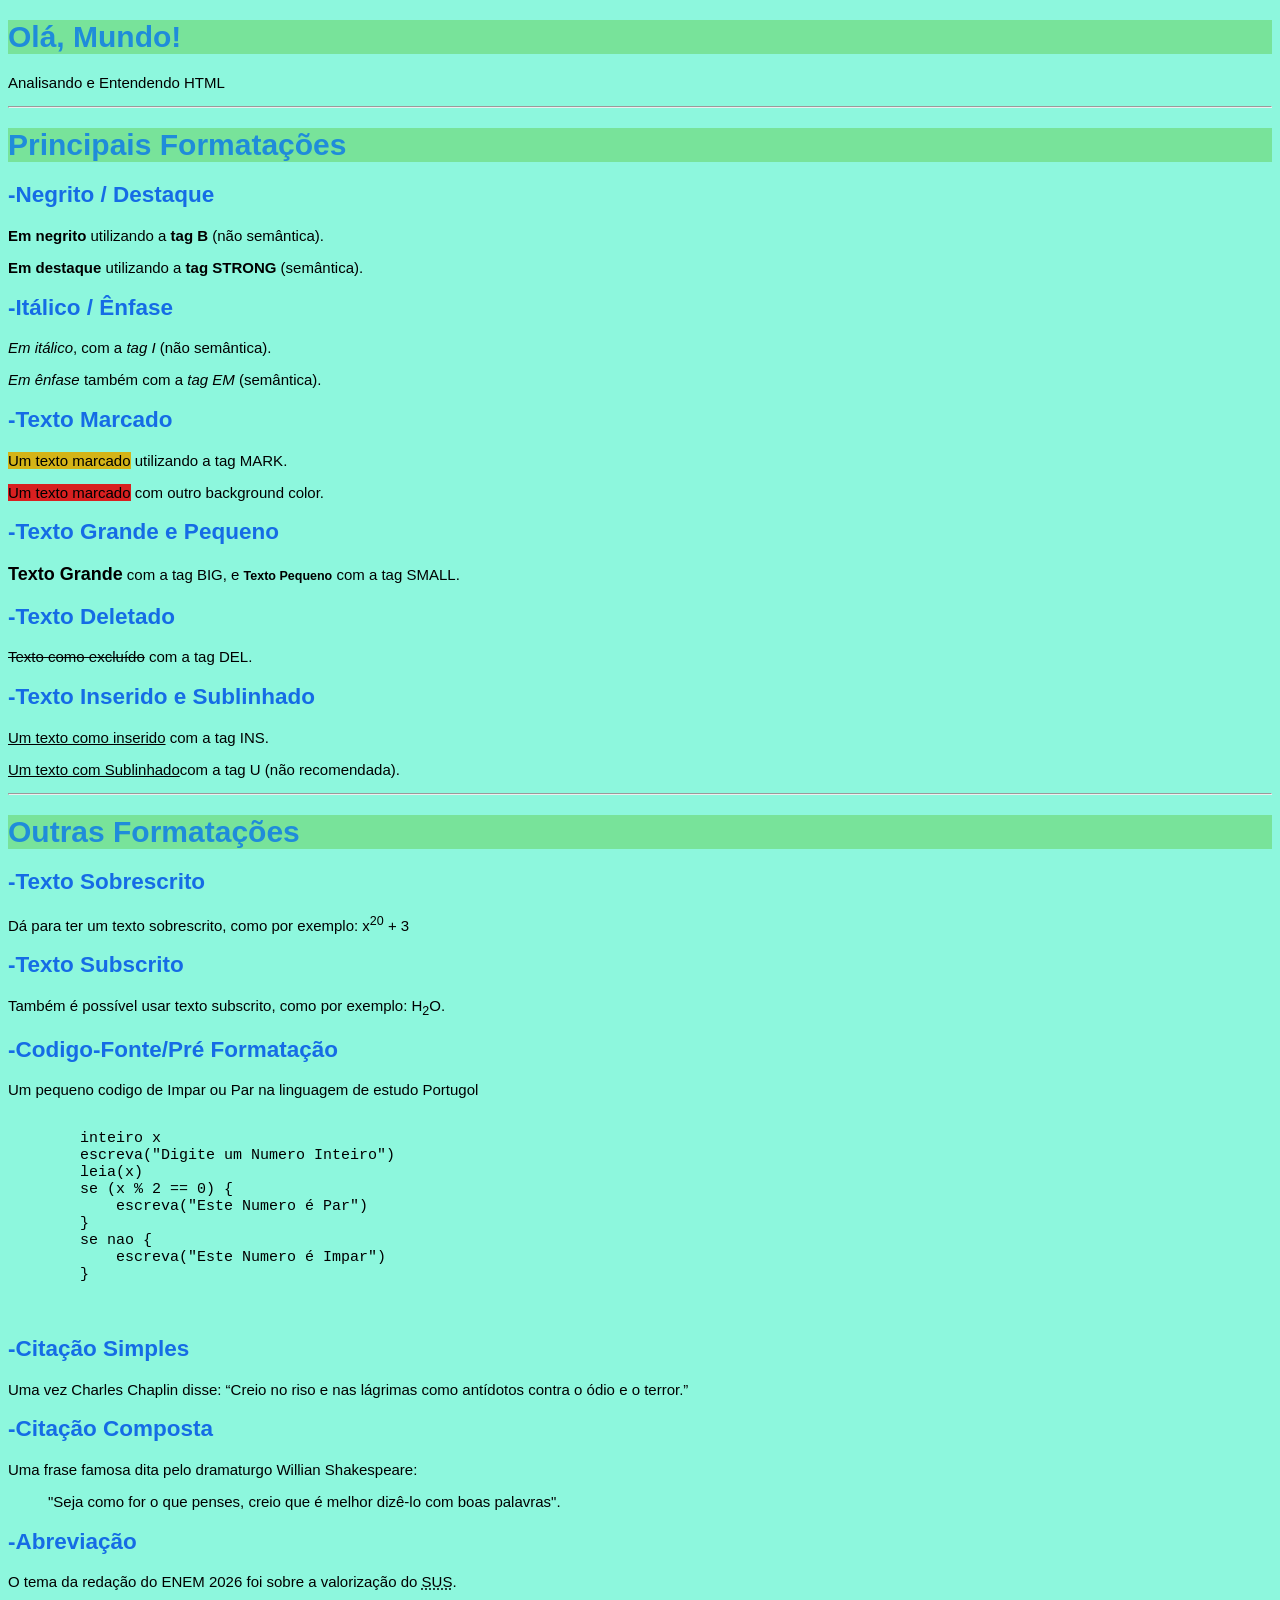
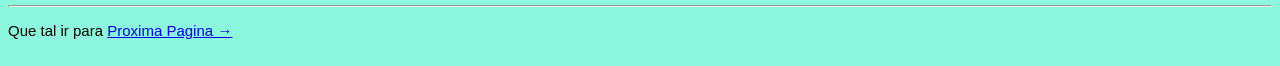
<file: index.html>
<!DOCTYPE html>
<html lang="pt-br">
<head>
    <meta charset="UTF-8">
    <meta name="viewport" content="width=device-width, initial-scale=1.0">
    <link rel="shortcut icon" href="IconExercicios.ico" type="image/x-icon">
    <!-- Mudando a cor de qualquer marcação para "Blueviolet" -->
    <style>mark {background-color: rgb(212, 180, 23);}  </style>
    <link rel="stylesheet" href="style.css">
    <title>Exercício</title>
</head>
<body>
        <h1>Olá, Mundo!</h1>
        <p>Analisando e Entendendo HTML</p>
        <hr>

        <h1>Principais Formatações</h1>
        
        <h2>-Negrito / Destaque</h2>
        <p><b>Em negrito</b> utilizando a <b>tag B</b> (não semântica).</p>
        <p><strong>Em destaque</strong> utilizando a <strong>tag STRONG</strong> (semântica).</p>

        <h2>-Itálico / Ênfase</h2>
        <p><i>Em itálico</i>, com a <i>tag I</i> (não semântica).</p>
        <p><em>Em ênfase</em> também com a <em>tag EM</em> (semântica).</p>

        <h2>-Texto Marcado</h2>
        <p><mark>Um texto marcado</mark> utilizando a tag MARK.</p>
        <p><mark style="background-color: rgb(216, 32, 32);">Um texto marcado</mark> com outro background color.</p>
        <!-- Mudando essa marcação especifica para "Brown" -->

        <h2>-Texto Grande e Pequeno</h2>
        <p> <strong><big>Texto Grande</big></strong> com a tag BIG, e <strong><small>Texto Pequeno</small></strong> com a tag SMALL.</p>
        <!-- Big esta vermelha pois esta entrando em Desuso -->

        <h2>-Texto Deletado</h2>
        <p><del>Texto como excluído</del> com a tag DEL.</p>

        <h2>-Texto Inserido e Sublinhado</h2>
        <p><ins>Um texto como inserido</ins> com a tag INS.</p>
        <p><u>Um texto com Sublinhado</u>com a tag U (não recomendada).</p>
        <hr>

        <h1>Outras Formatações</h1>
        
        <h2>-Texto Sobrescrito</h2>
        <p>Dá para ter um texto sobrescrito, como por exemplo: x<sup>20</sup> + 3 </p>

        <h2>-Texto Subscrito</h2>
        <p>Também é possível usar texto subscrito, como por exemplo: H<sub>2</sub>O.</p>

        <h2>-Codigo-Fonte/Pré Formatação</h2>
        <p>Um pequeno codigo de Impar ou Par na linguagem de estudo Portugol</p>

        <pre>
        <code>
        inteiro x
        escreva("Digite um Numero Inteiro")
        leia(x)
        se (x % 2 == 0) {
            escreva("Este Numero é Par")    
        }
        se nao {
            escreva("Este Numero é Impar") 
        }
        </code>
        </pre>

        <h2>-Citação Simples</h2>
        <p>Uma vez Charles Chaplin disse: <q>Creio no riso e nas lágrimas como antídotos contra o ódio e o terror.</q></p>
        <!-- Apesar de só adicionar aspas, ela serve para especificar o uso das aspas -->

        <h2>-Citação Composta</h2>
        <p>Uma frase famosa dita pelo dramaturgo Willian Shakespeare: <blockquote cite="https://www.pensador.com/autor/william_shakespeare/">"Seja como for o que penses, creio que é melhor dizê-lo com boas palavras".</blockquote></p>
         
        <h2>-Abreviação</h2>
        <p>O tema da redação do ENEM 2026 foi sobre a valorização do <abbr title="Sistema Unico de Sáude">SUS</abbr>. </p>

    <hr>
    <p>Que tal ir para <a href="pag02.html">Proxima Pagina &rightarrow;</a></p>
</body>
</html>
</file>
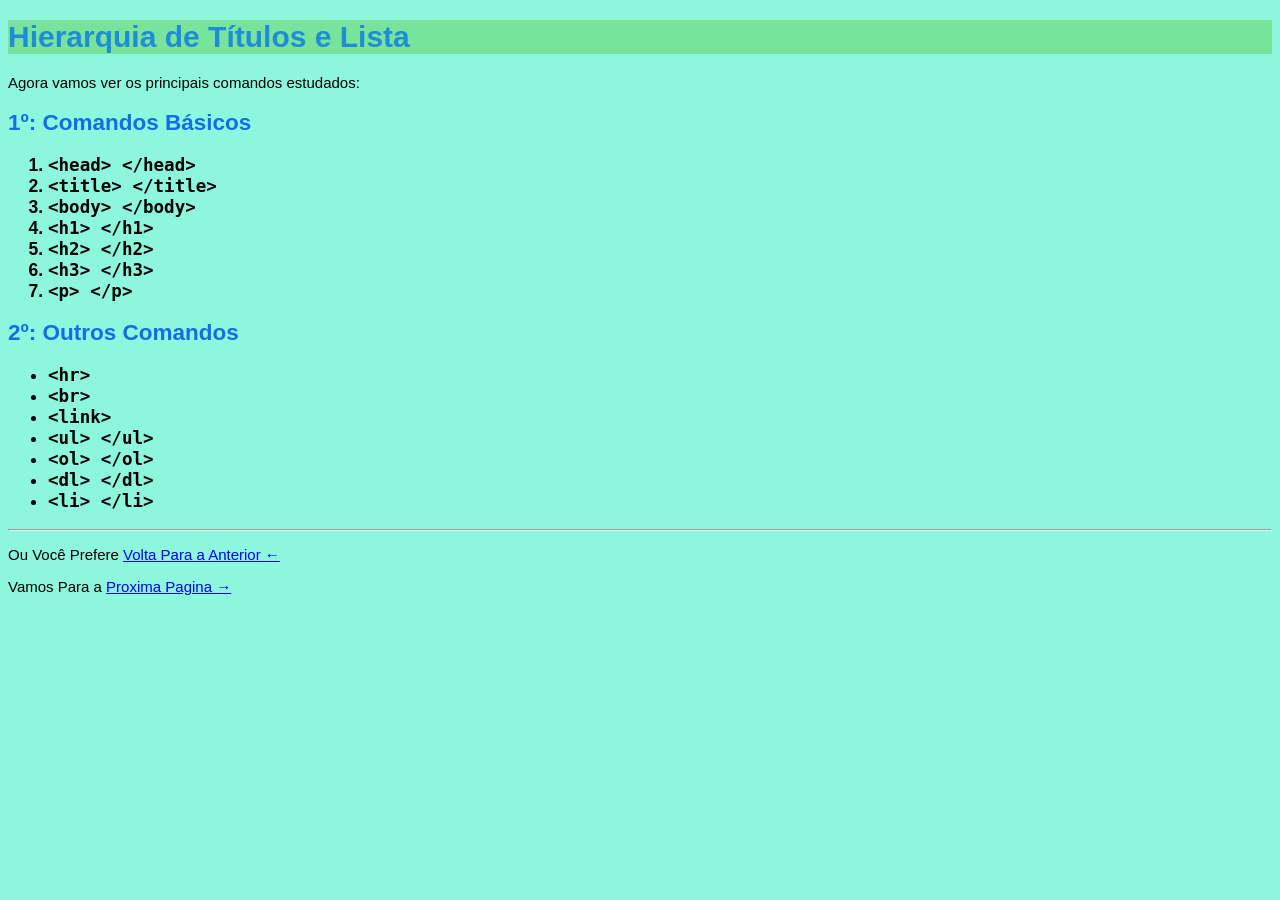
<file: pag02.html>
<!DOCTYPE html>
<html lang="pt-br">
<head>
    <meta charset="UTF-8">
    <meta name="viewport" content="width=device-width, initial-scale=1.0">
    <link rel="shortcut icon" href="IconExercicios.ico" type="image/x-icon">
    <link rel="stylesheet" href="style.css">
    <title>Pagina 2</title>
</head>
<body>
   

            <h1>Hierarquia de Títulos e Lista</h1>
            <p>Agora vamos ver os principais comandos estudados:</p>
            
            <h2>1º: Comandos Básicos</h2>
            <h3><ol>
                <li><code>&lt;head&gt; &lt;/head&gt;</code></li>
                <li><code>&lt;title&gt; &lt;/title&gt;</code></li>
                <li><code>&lt;body&gt; &lt;/body&gt;</code></li>
                <li><code>&lt;h1&gt; &lt;/h1&gt;</code></li>
                <li><code>&lt;h2&gt; &lt;/h2&gt;</code></li>
                <li><code>&lt;h3&gt; &lt;/h3&gt;</code></li>
                <li><code>&lt;p&gt; &lt;/p&gt;</code></li>
            </ol></h3>

            <h2>2º: Outros Comandos</h2>
            <h3><ul>
                <li><code>&lt;hr&gt;</code></li>
                <li><code>&lt;br&gt;</code></li>
                <li><code>&lt;link&gt;</code></li>
                <li><code>&lt;ul&gt; &lt;/ul&gt;</code></li>
                <li><code>&lt;ol&gt; &lt;/ol&gt;</code></li>
                <li><code>&lt;dl&gt; &lt;/dl&gt;</code></li>
                <li><code>&lt;li&gt; &lt;/li&gt;</code></li>
                
            </ul></h3>   
       <hr>

       <p>Ou Você Prefere <a href="index.html">Volta Para a Anterior &leftarrow;  </a></p>    
       <p>Vamos Para a <a href="pag03.html">Proxima Pagina &rightarrow;</a></p>    
        
</body>
</html>
</file>
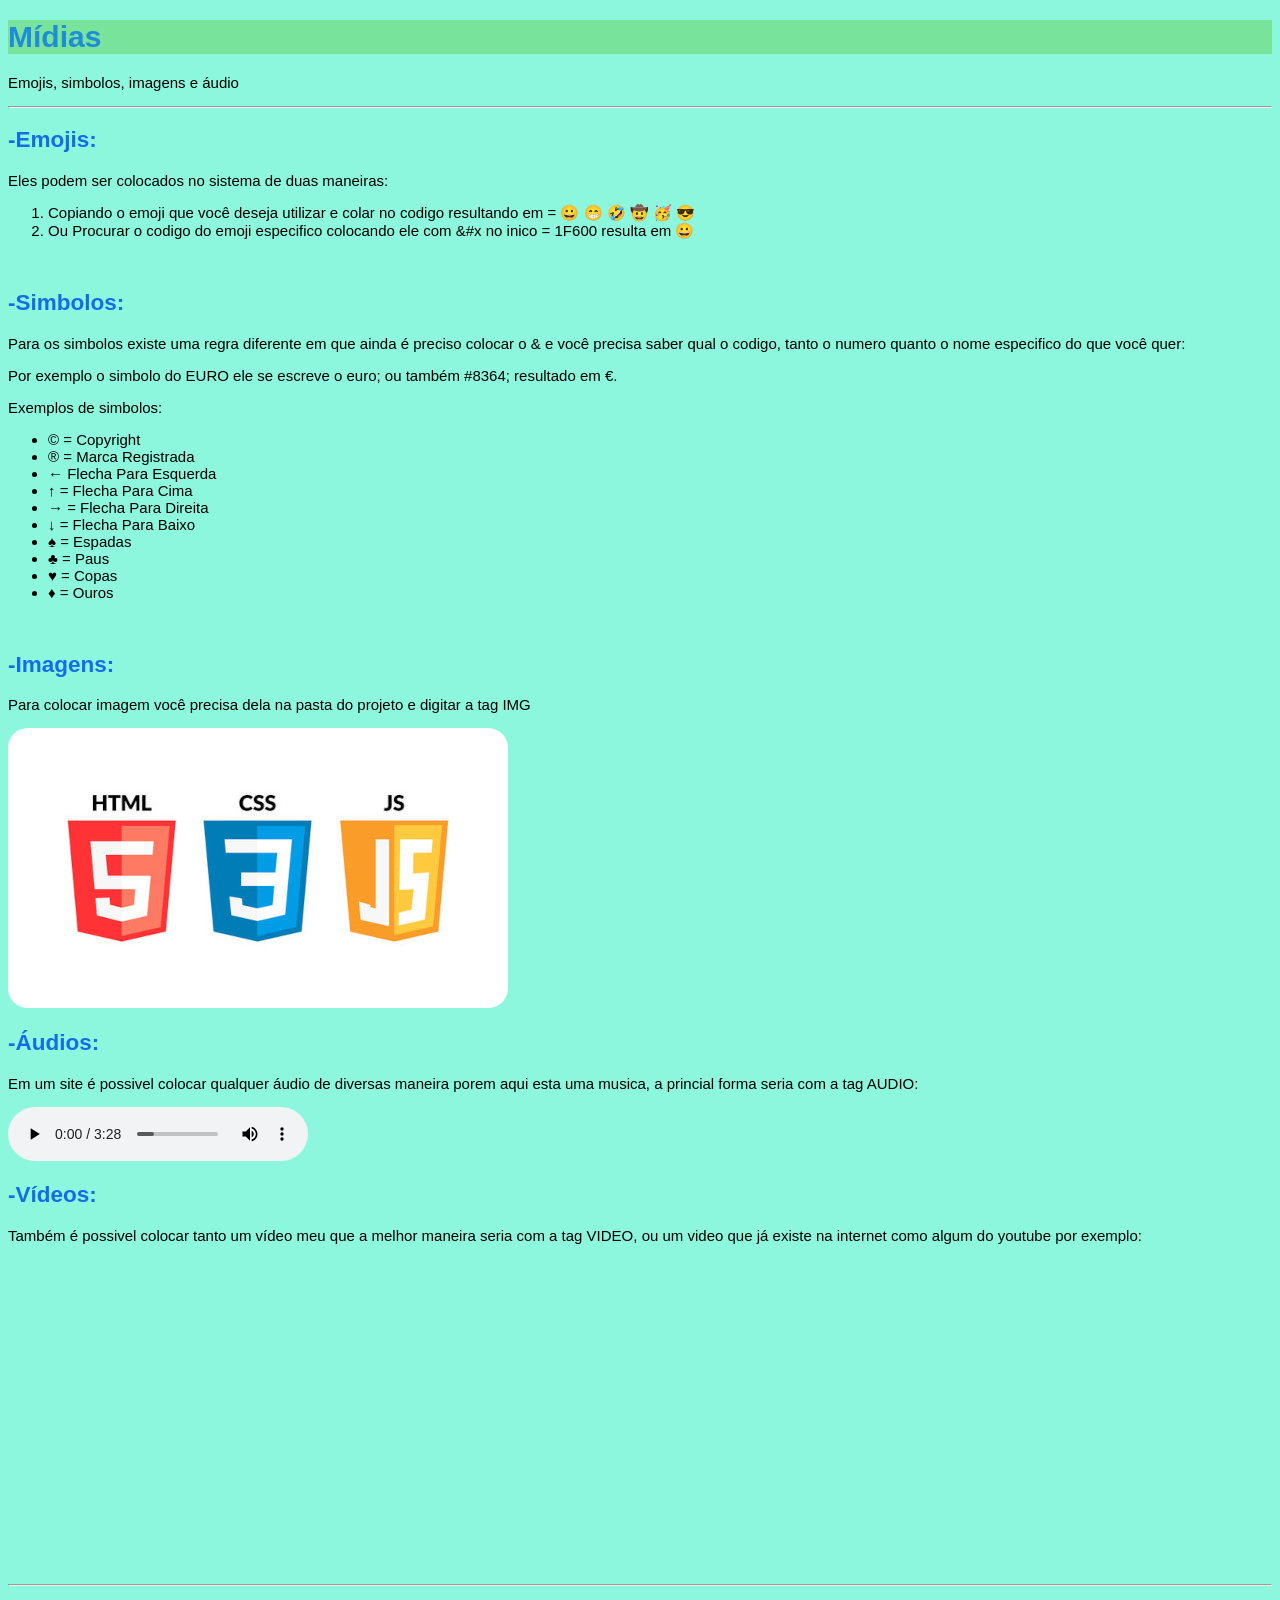
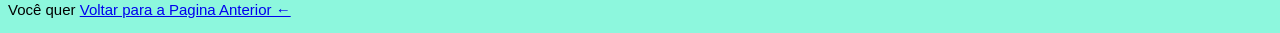
<file: pag03.html>
<!DOCTYPE html>
<html lang="pt-br">
<head>
    <meta charset="UTF-8">
    <meta name="viewport" content="width=device-width, initial-scale=1.0">
    <link rel="shortcut icon" href="IconExercicios.ico" type="image/x-icon">
    <link rel="stylesheet" href="style.css">
    
    <title>Pagina 3</title>
</head>
<body>
            <h1>Mídias</h1>
            <p>Emojis, simbolos, imagens e áudio</p>
            <hr>

            <h2>-Emojis:</h2>
            <p>Eles podem ser colocados no sistema de duas maneiras:</p>
            <ol>
                <li>Copiando o emoji que você deseja utilizar e colar no codigo resultando em = 😀 😁 🤣 🤠 🥳 😎</li> 
                <li>Ou Procurar o codigo do emoji especifico colocando ele com &#x no inico = 1F600 resulta em &#x1F600 </li>
            </ol>
            <br>

            <h2>-Simbolos: </h2>
            <p>Para os simbolos existe uma regra diferente em que ainda é preciso colocar o & e você precisa saber qual o codigo, tanto o numero quanto o nome especifico do que você quer:</p>
            <p>Por exemplo o simbolo do EURO ele se escreve o euro; ou também #8364; resultado em &euro;.</p>
            <p>Exemplos de simbolos:</p>
            <ul>
                <li>&copy; = Copyright</li>
                <li>&reg; = Marca Registrada</li>
                <li>&larr;	Flecha Para Esquerda</li>
                <li>&uarr; = Flecha Para Cima</li>
                <li>&rarr; = Flecha Para Direita </li>
                <li>&darr; = Flecha Para Baixo</li>
                <li>&spades; = Espadas</li>
                <li>&clubs; = Paus</li>
                <li>&hearts; = Copas</li>
                <li>&diams;	= Ouros</li>
            </ul>
            <br>

            <h2>-Imagens:</h2>
            <p>Para colocar imagem você precisa dela na pasta do projeto e digitar a tag IMG</p>
            <img src="html, css e js 500.jpg" alt="Logos das linguagens Web">
        
        <br>
        <h2>-Áudios:</h2>
        <p>Em um site é possivel colocar qualquer áudio de diversas maneira porem aqui esta uma musica, a princial forma seria com a tag AUDIO:</p>
        <audio src="No copyright Music.mp3" controls></audio>
        <br>

        <h2>-Vídeos:</h2>
        <p>Também é possivel colocar tanto um vídeo meu que a melhor maneira seria com a tag VIDEO, ou um video que já existe na internet como algum do youtube por exemplo:</p>
        <iframe width="560" height="315" src="https://www.youtube.com/embed/K4DyBUG242c?si=ZssXoGRbGmcG854j" title="YouTube video player" frameborder="0" allow="accelerometer; autoplay; clipboard-write; encrypted-media; gyroscope; picture-in-picture; web-share" referrerpolicy="strict-origin-when-cross-origin" allowfullscreen></iframe>   
        <br>
        <hr>

        <p>Você quer <a href="pag02.html">Voltar para a Pagina Anterior &leftarrow;</a></p>

        
</body>
</html>
</file>
<file: style.css>
@charset "UTF-8";

body{
    background-color: rgb(141, 247, 221);
    font-family: Arial, Helvetica, sans-serif;
    font-size: 15px;
}

h1 {
    color: rgb(31, 140, 218);
    background-color: rgb(120, 227, 154);
}

h2 {
    color: rgb(21, 108, 229);
}



hr{
  background-color: rgb(110, 208, 136);
}
img{
    border-radius: 20px;
}
</file>
